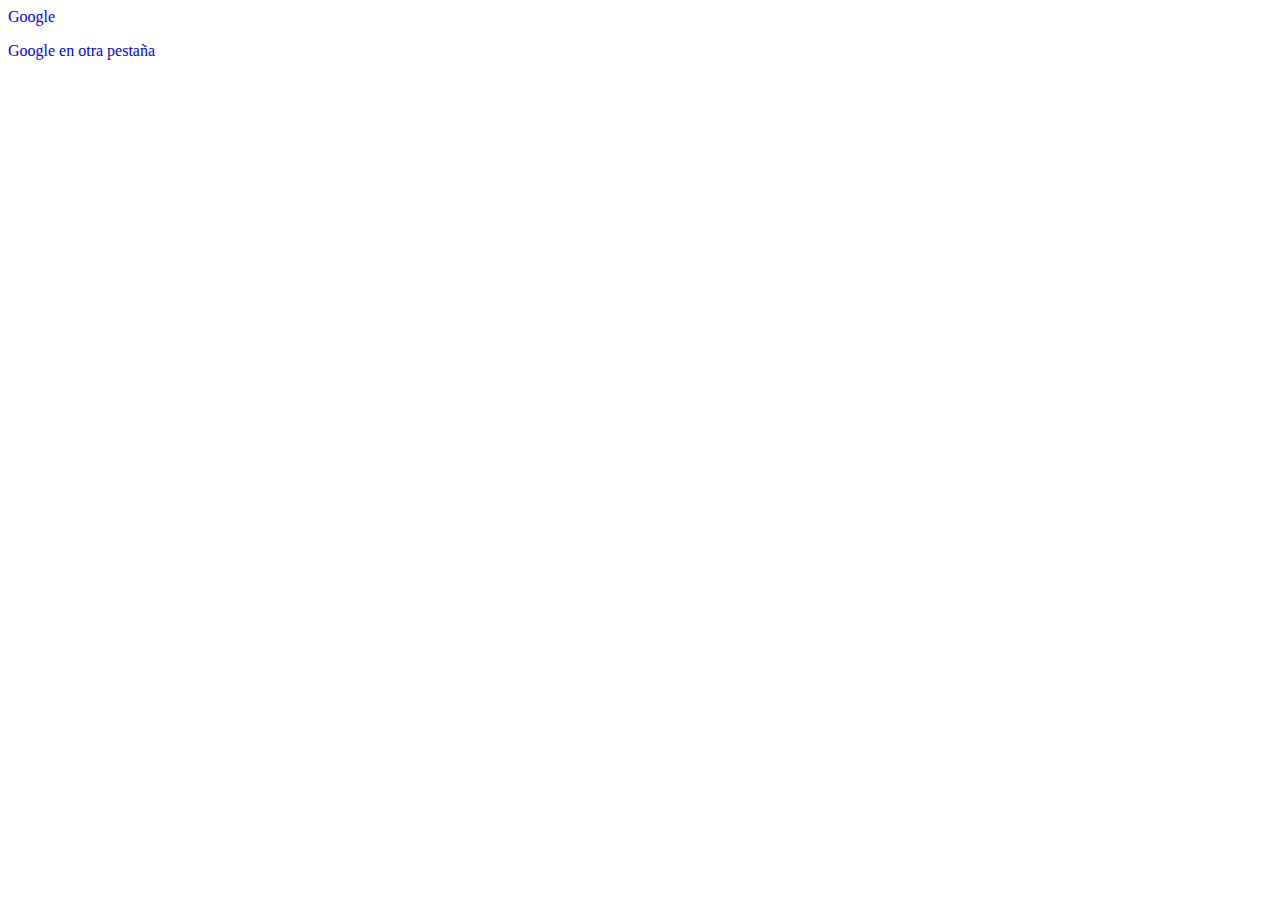
<file: Tarea 2/evaluacion/index.html>
<html>
    <head>
        <meta charset="utf-8">
        <title>
        Web con estilo
        
        </title>
        <style type="text/css">
            a {
                text-decoration:none;
            }
            a:hover {
                text-decoration:underline;
                color:orange;
            }
        </style>
    
    </head>
    
    <body>
        <p><a href="http://www.google.com">Google</a></p>
        <p><a href="http://www.google.com" target="_blank">Google en otra pestaña</a>
        </p>

    </body>

</html>
</file>
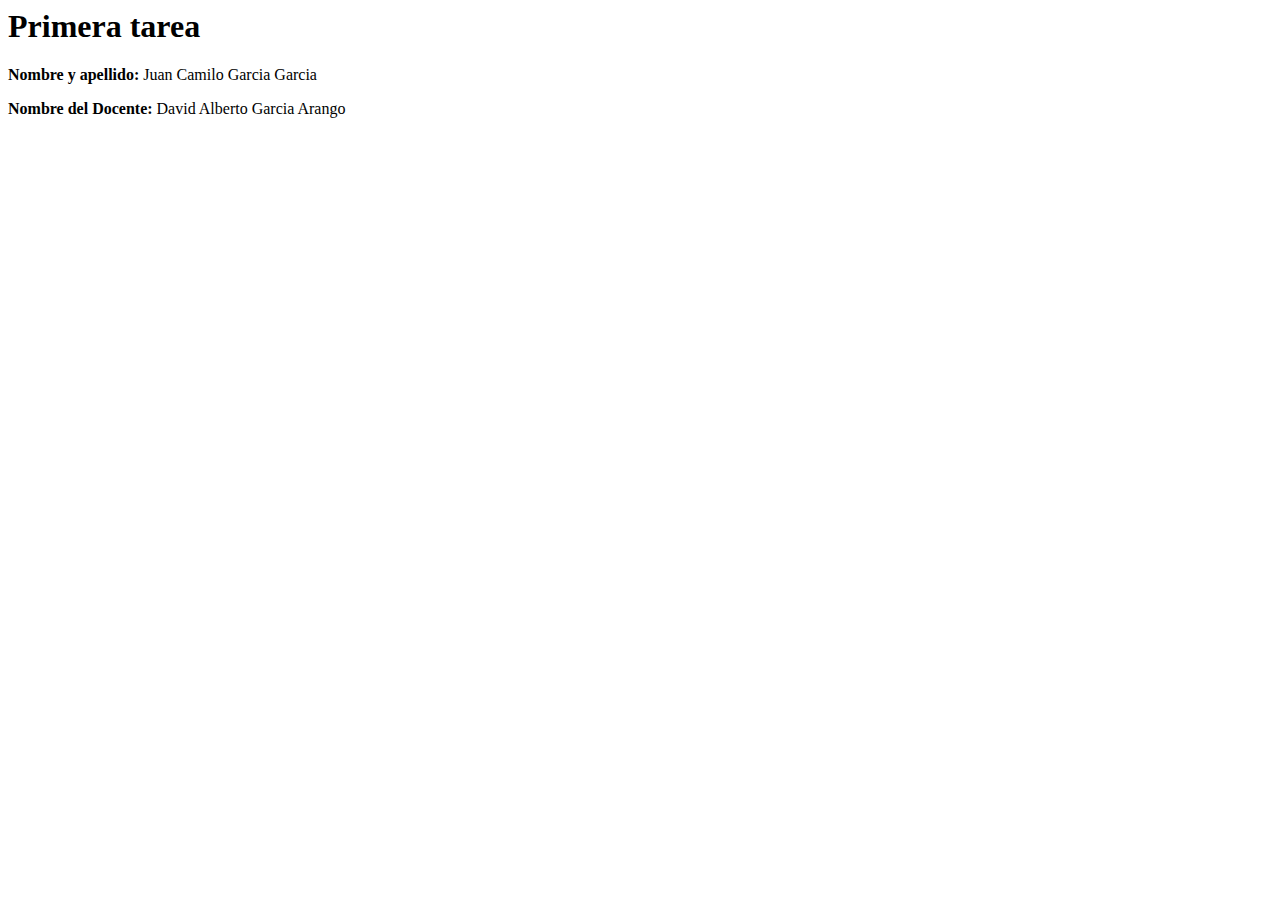
<file: Tarea 2/Punto 1/index.html>
<html>
	<head>
		<meta charset="utf-8">
		<title> Tarea </title>
	</head>
	
	<body>
	<h1> Primera tarea </h1> 
	<p> <b> Nombre y apellido: </b> Juan Camilo Garcia Garcia </p>
	<p> <b> Nombre del Docente: </b> David Alberto Garcia Arango </p>	
	

	
	</body>
</html>
</file>
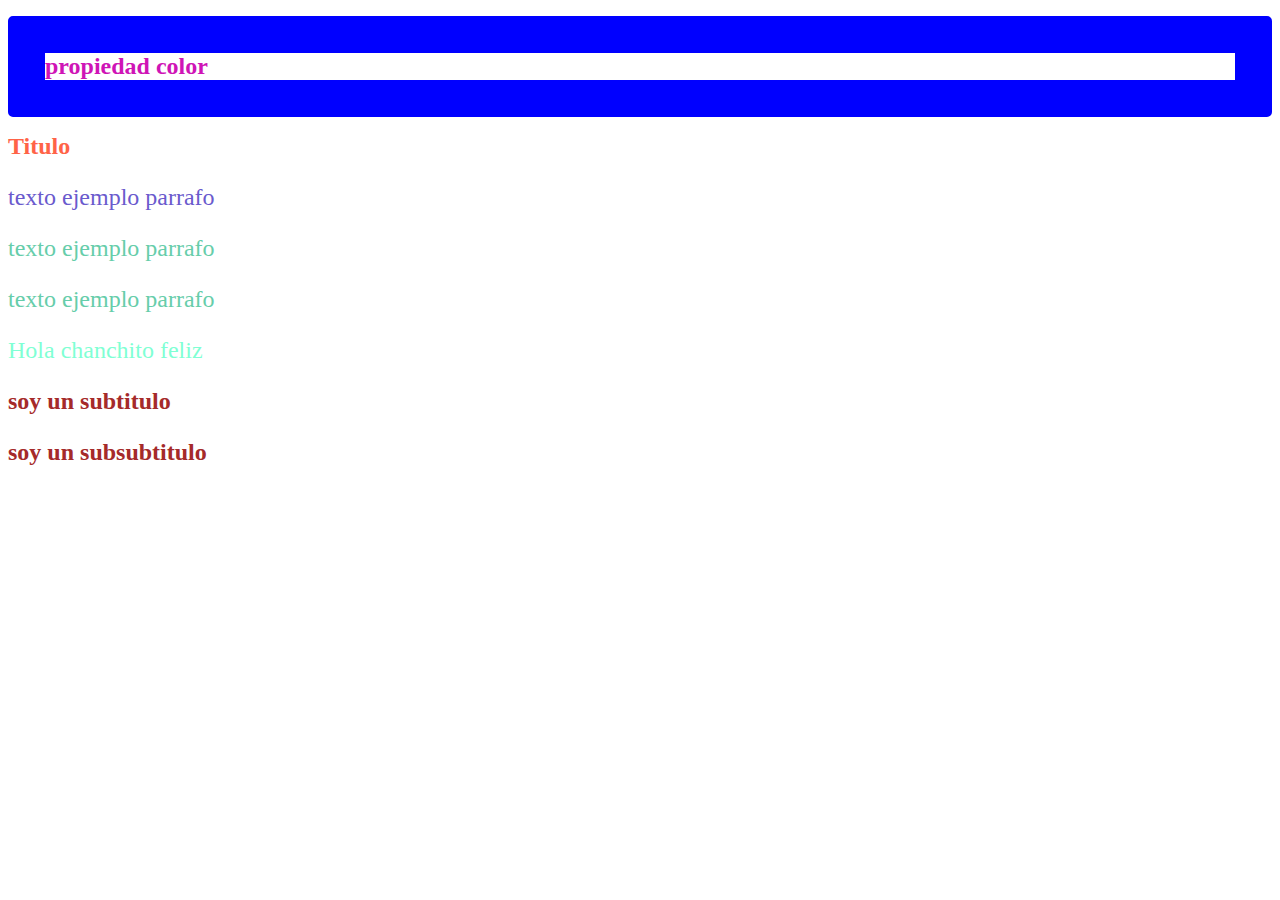
<file: Tarea 2/HtmlyCSS/css/index.html>
<!DOCTYPE html>
<html >
<head>
    
    <title>Document</title>
    <link rel="stylesheet" href="style.css" > 

</head>
<body>
    <h1 class="color">propiedad color </h1>
    <!--El id sirve para orientar al programa CSS en donde aplciar los cambios-->
    <!-- En CSS lo identificamos con el #-->
    <h1 id="titulo">Titulo</h1>
    <!-- En CSS la clase la identificamos con el . (punto)-->
    <p class="texto">texto ejemplo parrafo</p>
    <p class="texto canela">texto ejemplo parrafo</p>
    <!-- para seleccionar varias etiquetas y ponerles el mismo color es asi, p(parrafor).(nombre de la clase o que al menos la contenga)-->
    <p class="canela">texto ejemplo parrafo</p>
    <div>
        <p> Hola chanchito feliz </p>
        <h2> soy un subtitulo</h2>
        <h3> soy un subsubtitulo</h3>
    </div>
</body>
</html>
</file>
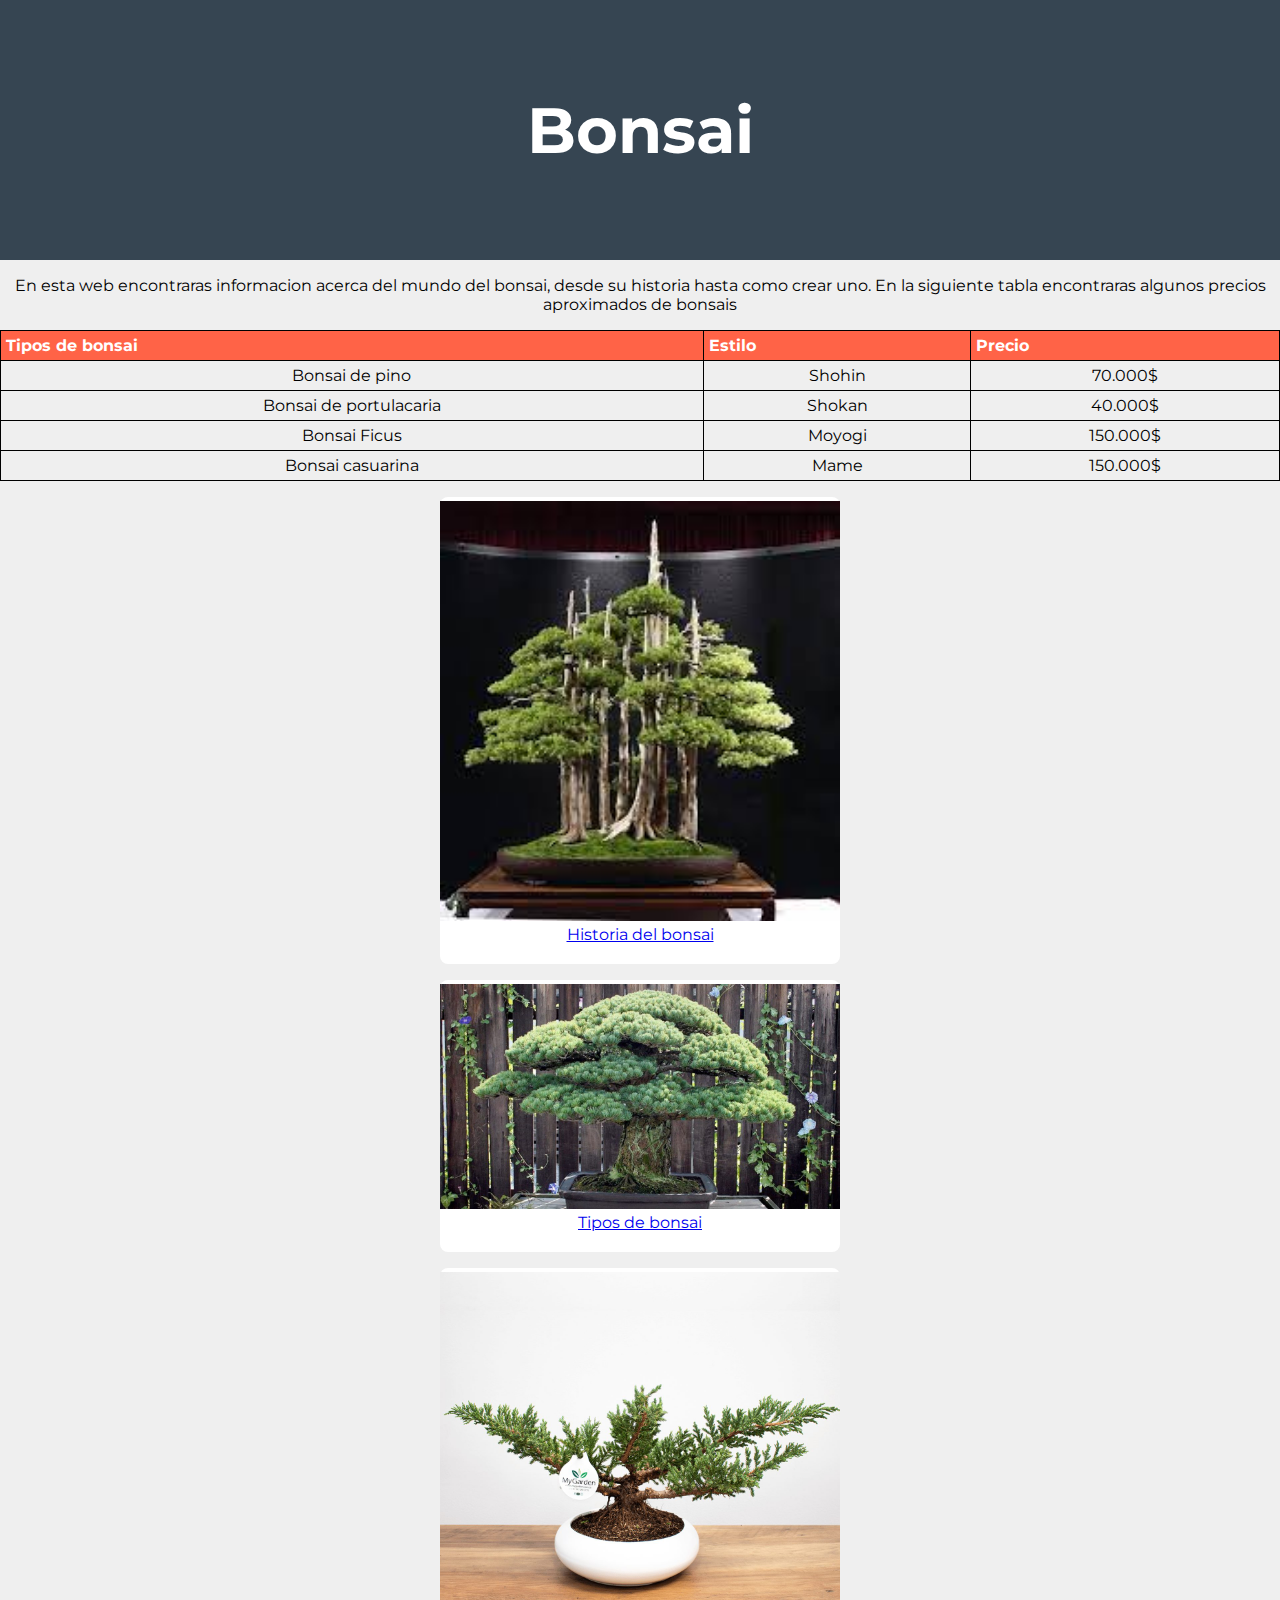
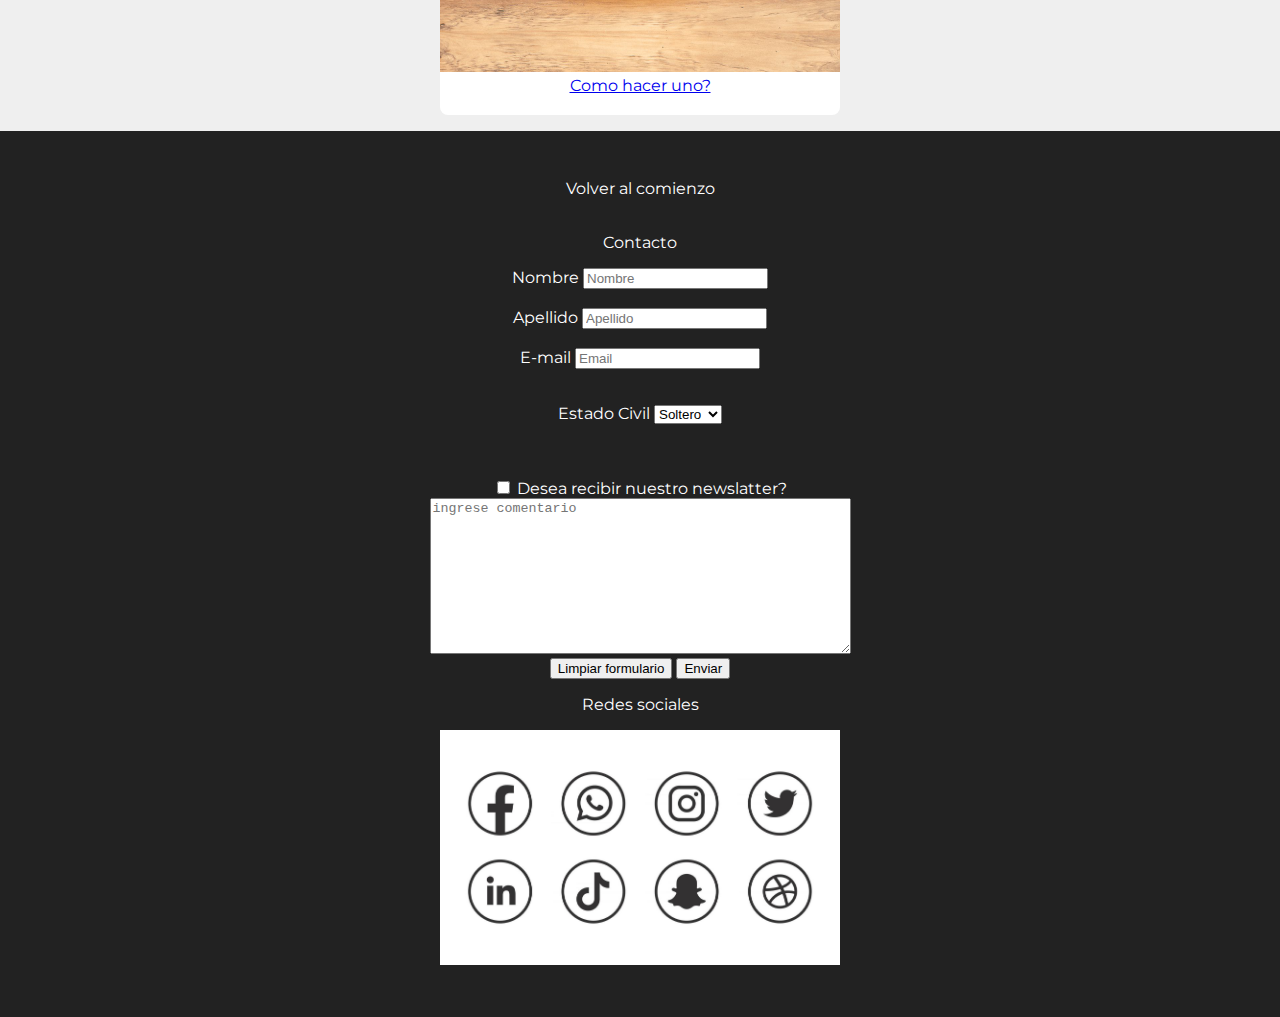
<file: Tarea 2/HtmlyCSS/Bonsai.html>
<!DOCTYPE html>
<html>
<head>
    
    <title>Pagina Bonsai</title>
    <link rel="preconnect" href="https://fonts.googleapis.com">
    <link rel="preconnect" href="https://fonts.gstatic.com" crossorigin>
    <link href="https://fonts.googleapis.com/css2?family=Montserrat:wght@400;700&display=swap" rel="stylesheet">
    <link rel="stylesheet" href="Bonsai2.css" > 
    
</head>
<body id="fondo" style="text-align: center;">
    <header>
        <div id="titulo">        
        <h1>Bonsai</h1>            
        </div>
    </header>
    <body>
        <p style="text-align: center;"> En esta web encontraras informacion acerca del mundo del bonsai, desde su historia hasta como crear uno. En la siguiente tabla encontraras algunos precios aproximados de bonsais </p>
            <table>
            <thead>
                <tr>
                    <th>Tipos de bonsai</th><th>Estilo</th><th>Precio</th>
                </tr>
            </thead>
           <tbody>
            <tr>
                <td>Bonsai de pino</td><td>Shohin</td><td>70.000$</td>
            </tr>
            <tr>
                <td>Bonsai de portulacaria</td><td>Shokan</td><td>40.000$</td>
            </tr>
            <tr>
                <td>Bonsai Ficus</td><td>Moyogi</td><td>150.000$</td>
            </tr>
            <tr>
                <td>Bonsai casuarina</td><td>Mame</td><td>150.000$</td>
            </tr>
           </tbody>
           </table>
    <section class='tablita'>
        <article>
            <img src="img1/bonsai.jpg" width="400"/>
            <br>
            <a href="Historia.html"> Historia del bonsai </a>
            <p> </p>

        </article>
        <article>
            <img src="img1/b⁪s.jpg" width="400"/>
            <br>
            <a href="Tipos.html">Tipos de bonsai</a>
            <p> </p>

        </article>
        <article>
            
            <img src="img1/a.jpg" width="400"/>
            <br>
            <a href="Comohacer.html">Como hacer uno?</a>
            <p> </p>

        </article>
    </section>
    <footer>
        
        <a href="#titulo">Volver al comienzo</a>
        <p> </p>
        <br>
    <section></section>
        <a href="mailto:kmilo8433@gmail.com">Contacto</a>
        <p> </p>
        <form action="/formulario" method="POST"></form>
        <label for="nombre">Nombre</label>
        <input type="text" id="nombre" name="nombre" placeholder="Nombre"/>
        <br><br>
        <label for="apellido">Apellido</label>
        <input type="text" id="apellido" name="apellido" placeholder="Apellido"/>
        <br><br>
        <label for="email">E-mail</label>
        <input type="text" id="email" name="email" placeholder="Email"/>
        <br><br>
        <p>Estado Civil
        <select name="" id="">
            <option value="Soltero">Soltero</option>
            <option value="Casado">Casado</option>
        </select>
    </p>
        <br><br>

        <section>
            <input type="checkbox" name="newslatter"> Desea recibir nuestro newslatter?

        </section>


        <textarea cols="50" rows="10" id="comentario" placeholder="ingrese comentario" name="comentario"></textarea>
        <br>
        <button type="reset">Limpiar formulario</button>
        <button type="submit">Enviar</button>
        </form>
        <p>Redes sociales</p>
        <p> </p>
        <img src="img1/asdasdf.jpg" width="400"/>
    </footer>

</body>

</html>
</file>
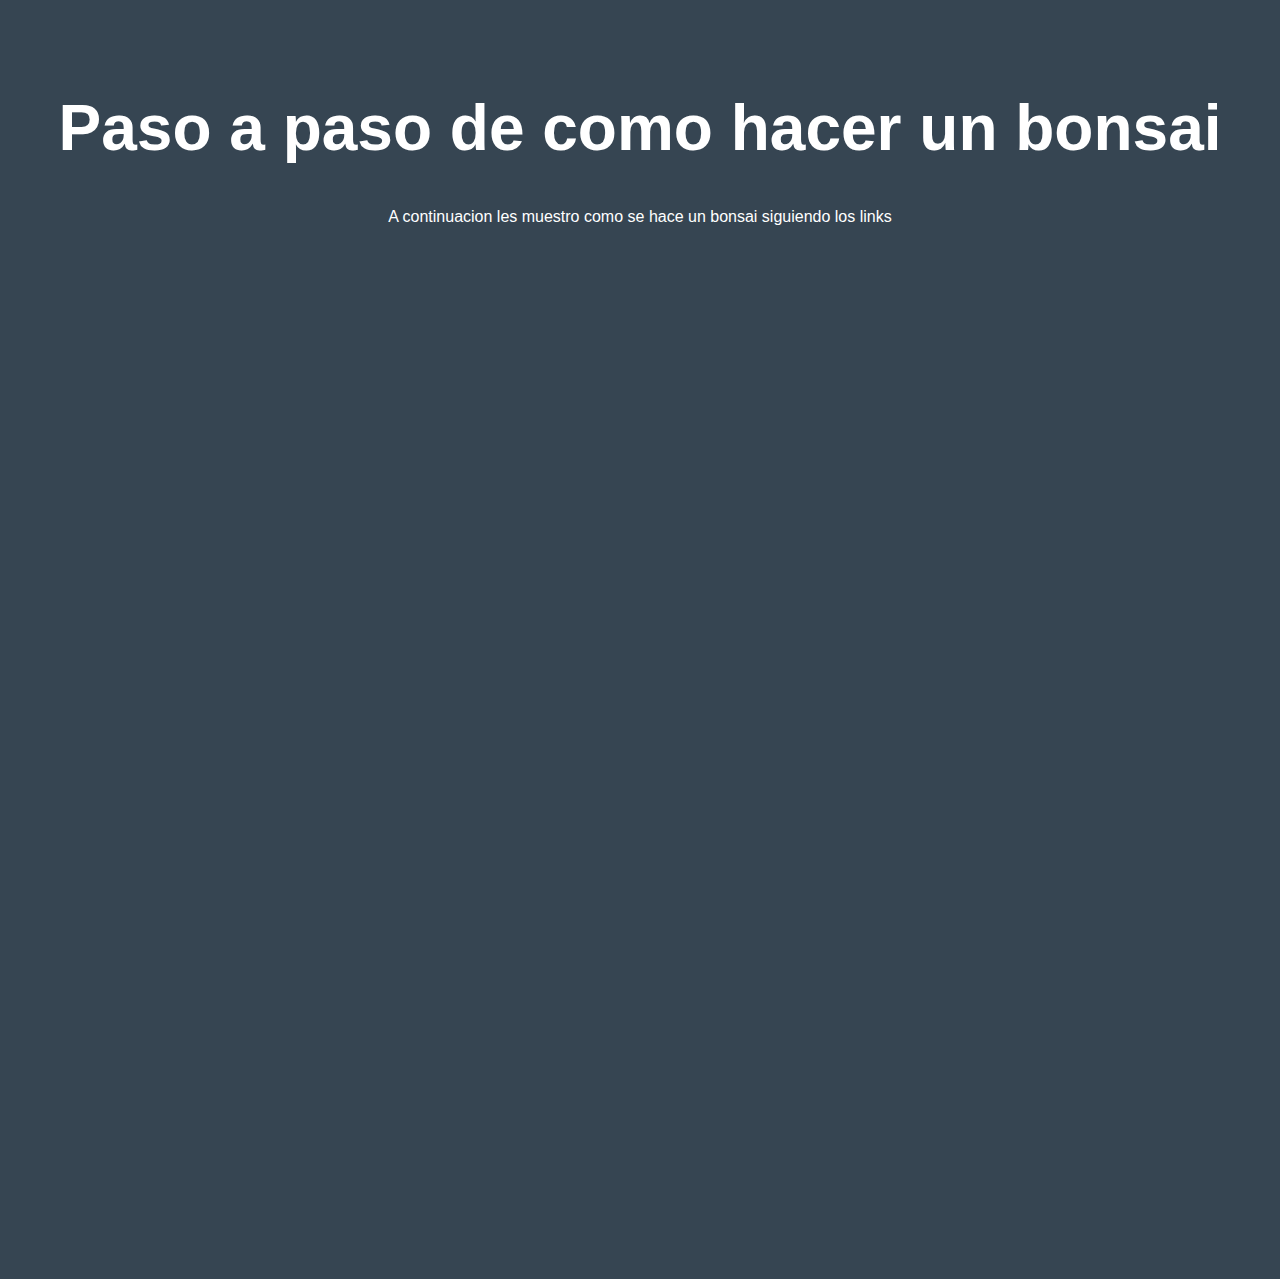
<file: Tarea 2/HtmlyCSS/Comohacer.html>
<!DOCTYPE html>

<head>
   
    <title>Como hacer un bonsai?</title>
    <link rel="stylesheet" href="Bonsai2.css" >
</head>
<body id="fondo" style="text-align: center;">
    <Header>
        <h1 style="text-align: center;">Paso a paso de como hacer un bonsai</h1>
        <p>A continuacion les muestro como se hace un bonsai siguiendo los links</p>
        <iframe width="560" height="315" src="https://www.youtube.com/embed/htiN1RbCuOs" title="YouTube video player" frameborder="0" allow="accelerometer; autoplay; clipboard-write; encrypted-media; gyroscope; picture-in-picture" allowfullscreen></iframe>
        <P> </P>
        <iframe width="560" height="315" src="https://www.youtube.com/embed/9RzYS7wZHxE" title="YouTube video player" frameborder="0" allow="accelerometer; autoplay; clipboard-write; encrypted-media; gyroscope; picture-in-picture" allowfullscreen></iframe>
        <P> </P>
        <iframe width="560" height="315" src="https://www.youtube.com/embed/BuMcm9HZJW4" title="YouTube video player" frameborder="0" allow="accelerometer; autoplay; clipboard-write; encrypted-media; gyroscope; picture-in-picture" allowfullscreen></iframe>
    </Header>
</body>
</html>
</file>
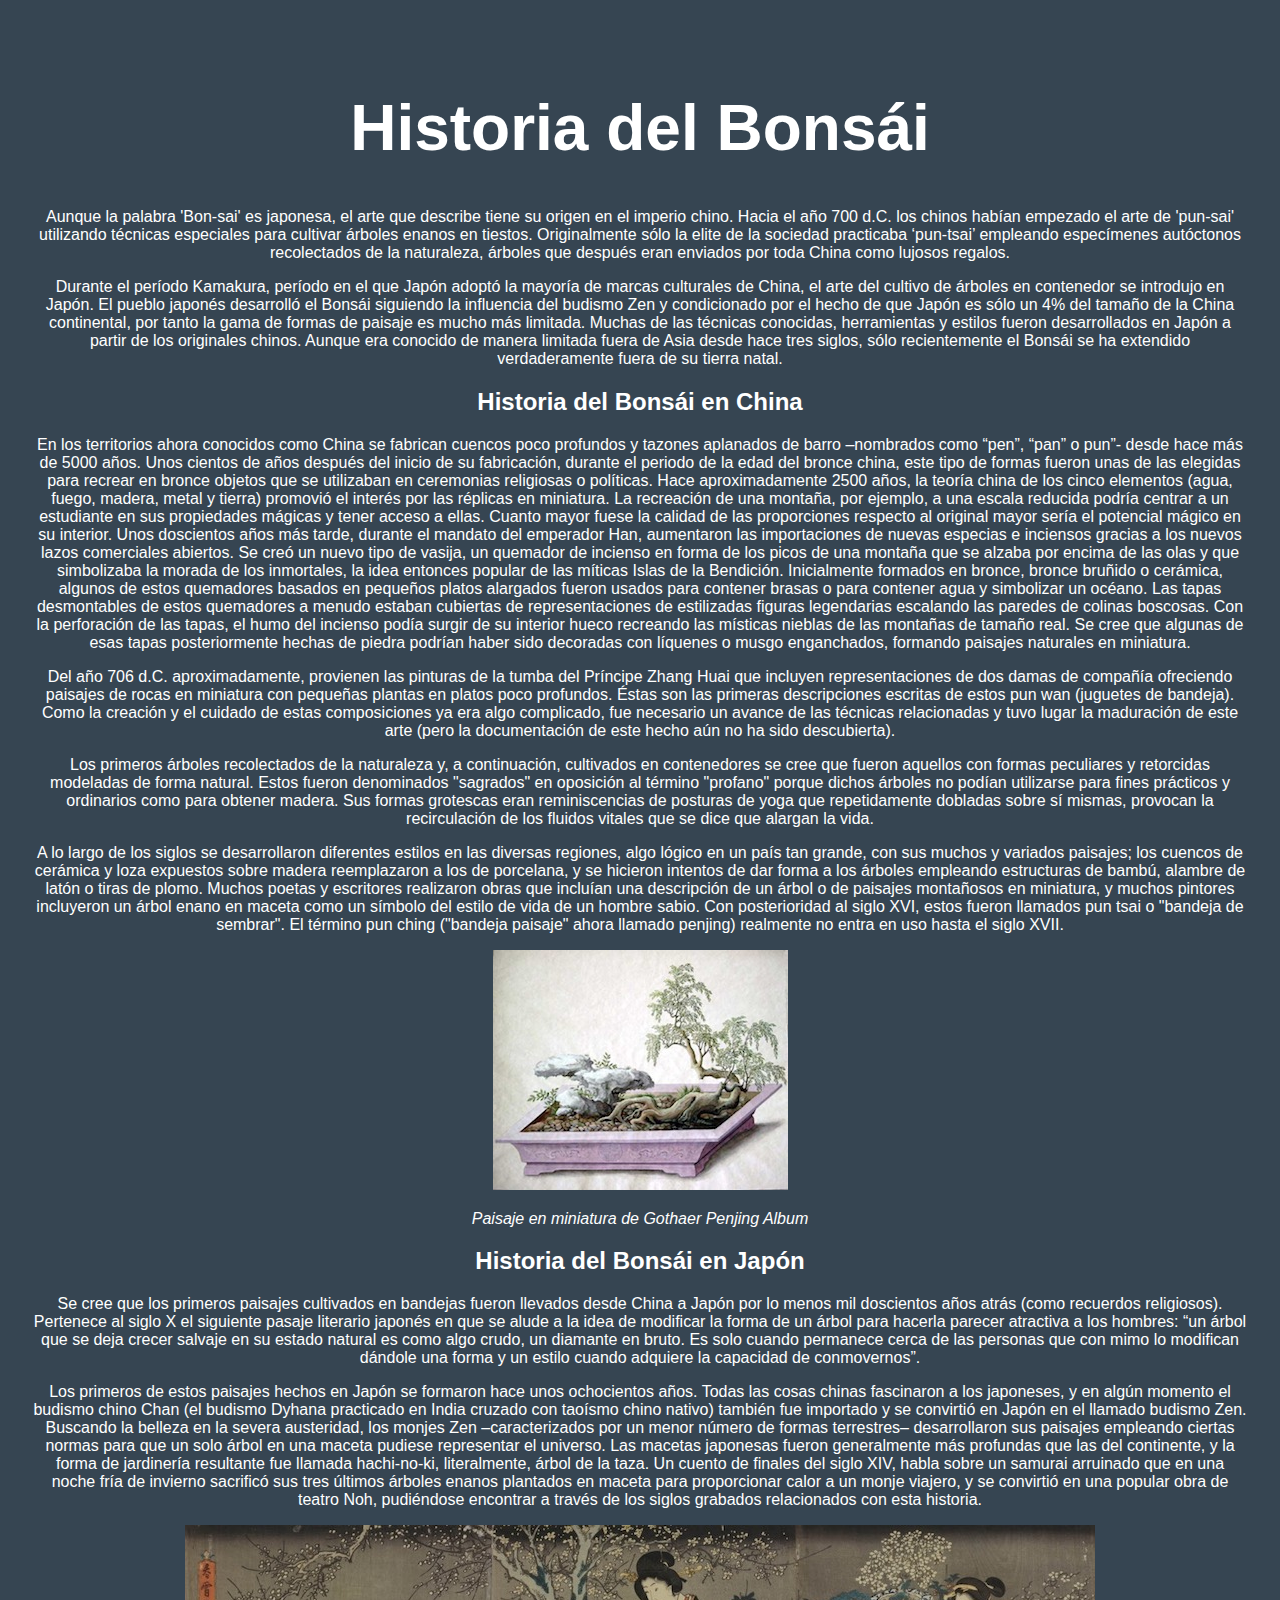
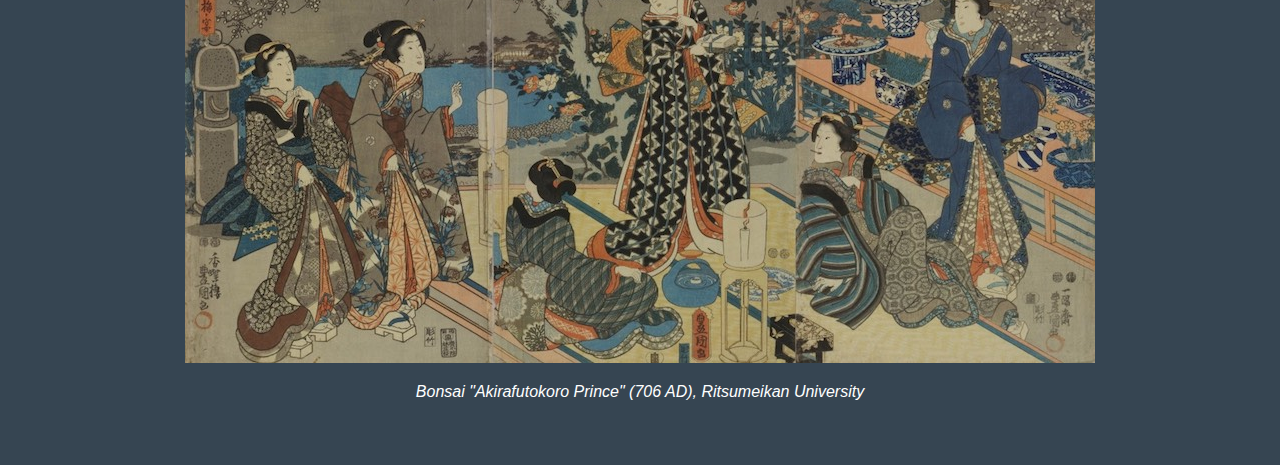
<file: Tarea 2/HtmlyCSS/Historia.html>
<!DOCTYPE html>

<head>
    
    <title>Historia</title>
    <link rel="stylesheet" href="Bonsai2.css" >
</head>
<body id="fondo" style="text-align: center;">
    <header>
        <h1 style="text-align: center;">Historia del Bonsái</h1>
        <p>Aunque la palabra 'Bon-sai' es japonesa, el arte que describe tiene su origen en el imperio chino. Hacia el año 700 d.C. los chinos habían empezado el arte de 'pun-sai' utilizando técnicas especiales para cultivar árboles enanos en tiestos. Originalmente sólo la elite de la sociedad practicaba ‘pun-tsai’ empleando especímenes autóctonos recolectados de la naturaleza, árboles que después eran enviados por toda China como lujosos regalos.</p>
<p>Durante el período Kamakura, período en el que Japón adoptó la mayoría de marcas culturales de China, el arte del cultivo de árboles en contenedor se introdujo en Japón. El pueblo japonés desarrolló el Bonsái siguiendo la influencia del budismo Zen y condicionado por el hecho de que Japón es sólo un 4% del tamaño de la China continental, por tanto la gama de formas de paisaje es mucho más limitada. Muchas de las técnicas conocidas, herramientas y estilos fueron desarrollados en Japón a partir de los originales chinos. Aunque era conocido de manera limitada fuera de Asia desde hace tres siglos, sólo recientemente el Bonsái se ha extendido verdaderamente fuera de su tierra natal.</p>

<h2 style="text-align: center;">Historia del Bonsái en China</h2>
<p>En los territorios ahora conocidos como China se fabrican cuencos poco profundos y tazones aplanados de barro –nombrados como “pen”, “pan” o pun”- desde hace más de 5000 años. Unos cientos de años después del inicio de su fabricación, durante el periodo de la edad del bronce china, este tipo de formas fueron unas de las elegidas para recrear en bronce objetos que se utilizaban en ceremonias religiosas o políticas. Hace aproximadamente 2500 años, la teoría china de los cinco elementos (agua, fuego, madera, metal y tierra) promovió el interés por las réplicas en miniatura. La recreación de una montaña, por ejemplo, a una escala reducida podría centrar a un estudiante en sus propiedades mágicas y tener acceso a ellas. Cuanto mayor fuese la calidad de las proporciones respecto al original mayor sería el potencial mágico en su interior. Unos doscientos años más tarde, durante el mandato del emperador Han, aumentaron las importaciones de nuevas especias e inciensos gracias a los nuevos lazos comerciales abiertos. Se creó un nuevo tipo de vasija, un quemador de incienso en forma de los picos de una montaña que se alzaba por encima de las olas y que simbolizaba la morada de los inmortales, la idea entonces popular de las míticas Islas de la Bendición. Inicialmente formados en bronce, bronce bruñido o cerámica, algunos de estos quemadores basados en pequeños platos alargados fueron usados para contener brasas o para contener agua y simbolizar un océano. Las tapas desmontables de estos quemadores a menudo estaban cubiertas de representaciones de estilizadas figuras legendarias escalando las paredes de colinas boscosas. Con la perforación de las tapas, el humo del incienso podía surgir de su interior hueco recreando las místicas nieblas de las montañas de tamaño real. Se cree que algunas de esas tapas posteriormente hechas de piedra podrían haber sido decoradas con líquenes o musgo enganchados, formando paisajes naturales en miniatura.</p>
<p>Del año 706 d.C. aproximadamente, provienen las pinturas de la tumba del Príncipe Zhang Huai que incluyen representaciones de dos damas de compañía ofreciendo paisajes de rocas en miniatura con pequeñas plantas en platos poco profundos. Éstas son las primeras descripciones escritas de estos pun wan (juguetes de bandeja). Como la creación y el cuidado de estas composiciones ya era algo complicado, fue necesario un avance de las técnicas relacionadas y tuvo lugar la maduración de este arte (pero la documentación de este hecho aún no ha sido descubierta).</p>
<p>Los primeros árboles recolectados de la naturaleza y, a continuación, cultivados en contenedores se cree que fueron aquellos con formas peculiares y retorcidas modeladas de forma natural. Estos fueron denominados "sagrados" en oposición al término "profano" porque dichos árboles no podían utilizarse para fines prácticos y ordinarios como para obtener madera. Sus formas grotescas eran reminiscencias de posturas de yoga que repetidamente dobladas sobre sí mismas, provocan la recirculación de los fluidos vitales que se dice que alargan la vida.</p>
<p>A lo largo de los siglos se desarrollaron diferentes estilos en las diversas regiones, algo lógico en un país tan grande, con sus muchos y variados paisajes; los cuencos de cerámica y loza expuestos sobre madera reemplazaron a los de porcelana, y se hicieron intentos de dar forma a los árboles empleando estructuras de bambú, alambre de latón o tiras de plomo. Muchos poetas y escritores realizaron obras que incluían una descripción de un árbol o de paisajes montañosos en miniatura, y muchos pintores incluyeron un árbol enano en maceta como un símbolo del estilo de vida de un hombre sabio. Con posterioridad al siglo XVI, estos fueron llamados pun tsai o "bandeja de sembrar". El término pun ching ("bandeja paisaje" ahora llamado penjing) realmente no entra en uso hasta el siglo XVII.</p>
<p> </p>
<p><img src="img1/ForumDePicture.jpg" width="295" height="240" /></p>
<p><em>Paisaje en miniatura de Gothaer Penjing Album</em></p>
<p> </p>

<h2 style="text-align: center;">Historia del Bonsái en Japón</h2>
<p>Se cree que los primeros paisajes cultivados en bandejas fueron llevados desde China a Japón por lo menos mil doscientos años atrás (como recuerdos religiosos). Pertenece al siglo X el siguiente pasaje literario japonés en que se alude a la idea de modificar la forma de un árbol para hacerla parecer atractiva a los hombres: “un árbol que se deja crecer salvaje en su estado natural es como algo crudo, un diamante en bruto. Es solo cuando permanece cerca de las personas que con mimo lo modifican dándole una forma y un estilo cuando adquiere la capacidad de conmovernos”. </p>
<p>Los primeros de estos paisajes hechos en Japón se formaron hace unos ochocientos años. Todas las cosas chinas fascinaron a los japoneses, y en algún momento el budismo chino Chan (el budismo Dyhana practicado en India cruzado con taoísmo chino nativo) también fue importado y se convirtió en Japón en el llamado budismo Zen. Buscando la belleza en la severa austeridad, los monjes Zen –caracterizados por un menor número de formas terrestres– desarrollaron sus paisajes empleando ciertas normas para que un solo árbol en una maceta pudiese representar el universo. Las macetas japonesas fueron generalmente más profundas que las del continente, y la forma de jardinería resultante fue llamada hachi-no-ki, literalmente, árbol de la taza. Un cuento de finales del siglo XIV, habla sobre un samurai arruinado que en una noche fría de invierno sacrificó sus tres últimos árboles enanos plantados en maceta para proporcionar calor a un monje viajero, y se convirtió en una popular obra de teatro Noh, pudiéndose encontrar a través de los siglos grabados relacionados con esta historia.</p>
<p> </p>
<p><img src="img1/what-is-bonsai-01.jpg" width="910" height="438" /></p>
<p><em>Bonsai "Akirafutokoro Prince" (706 AD), Ritsumeikan University</em></p>
<p> </p>
</header>
</body>
</html>
</file>
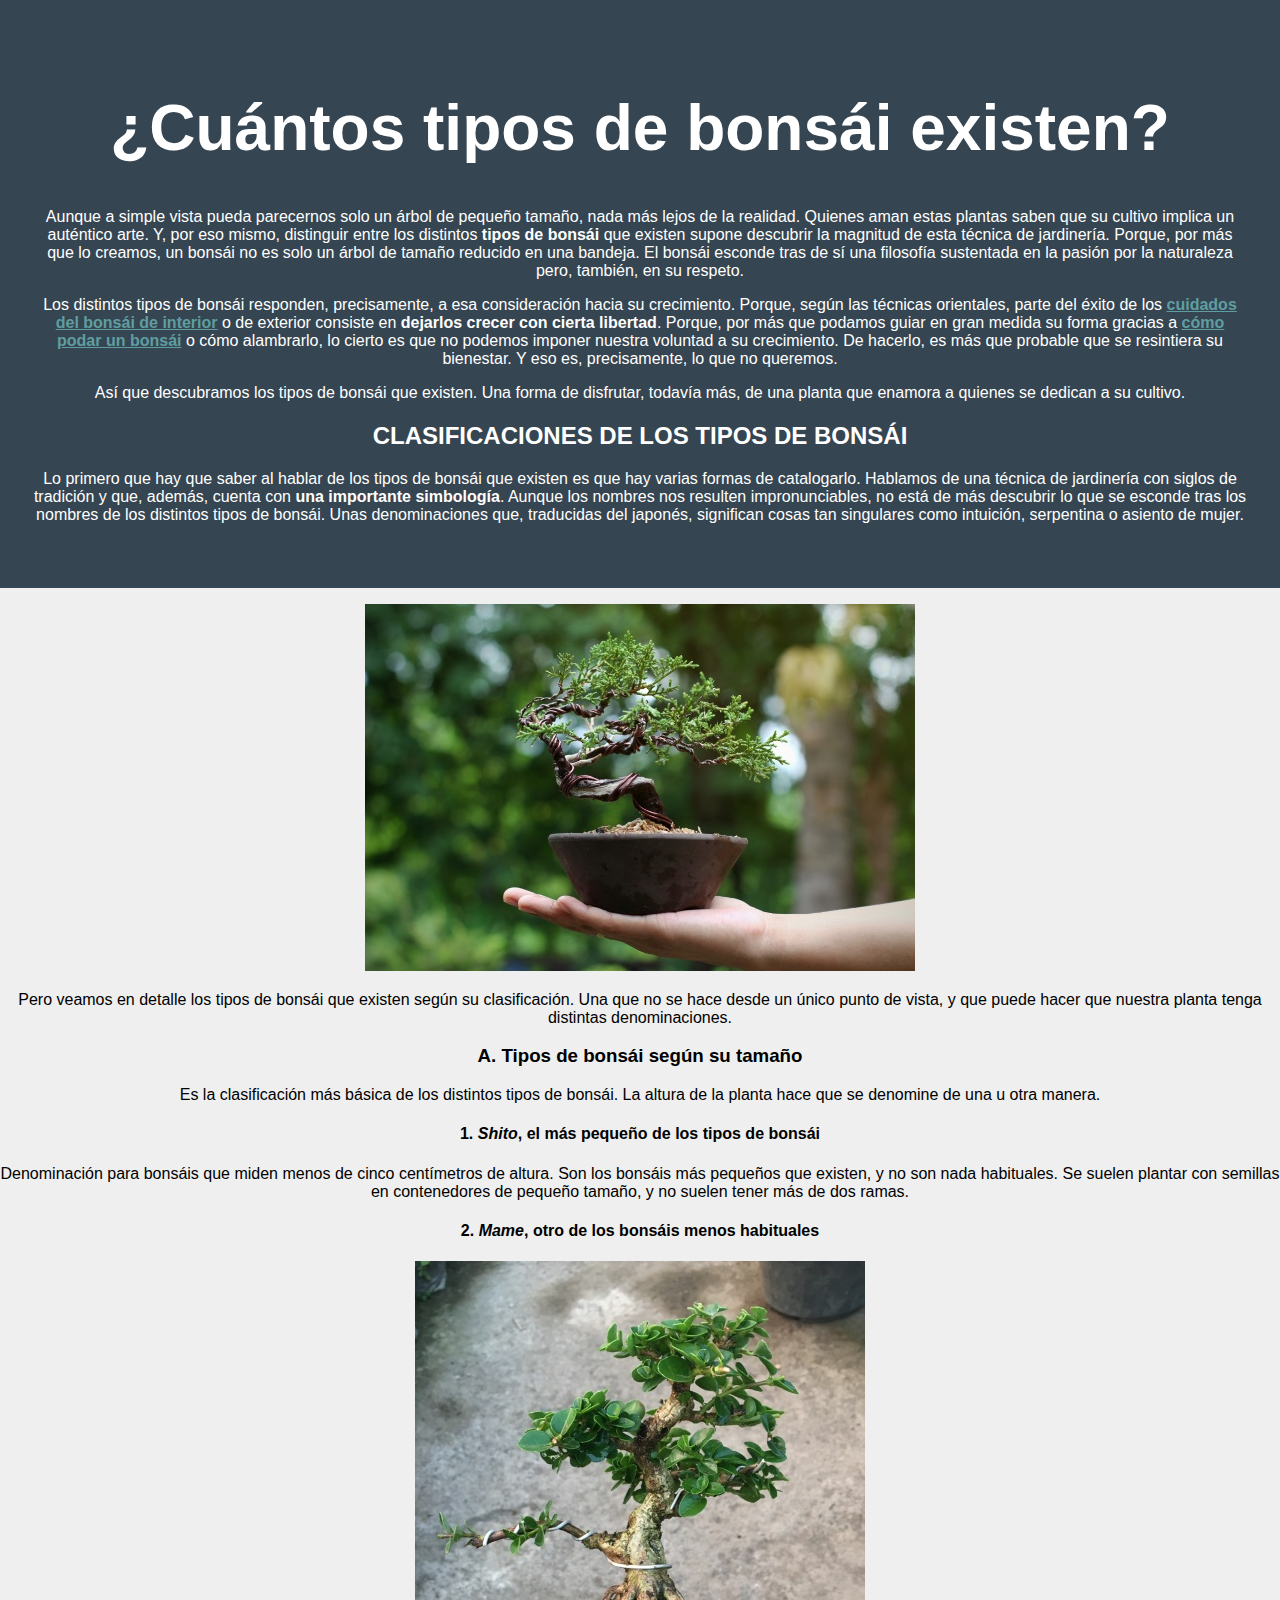
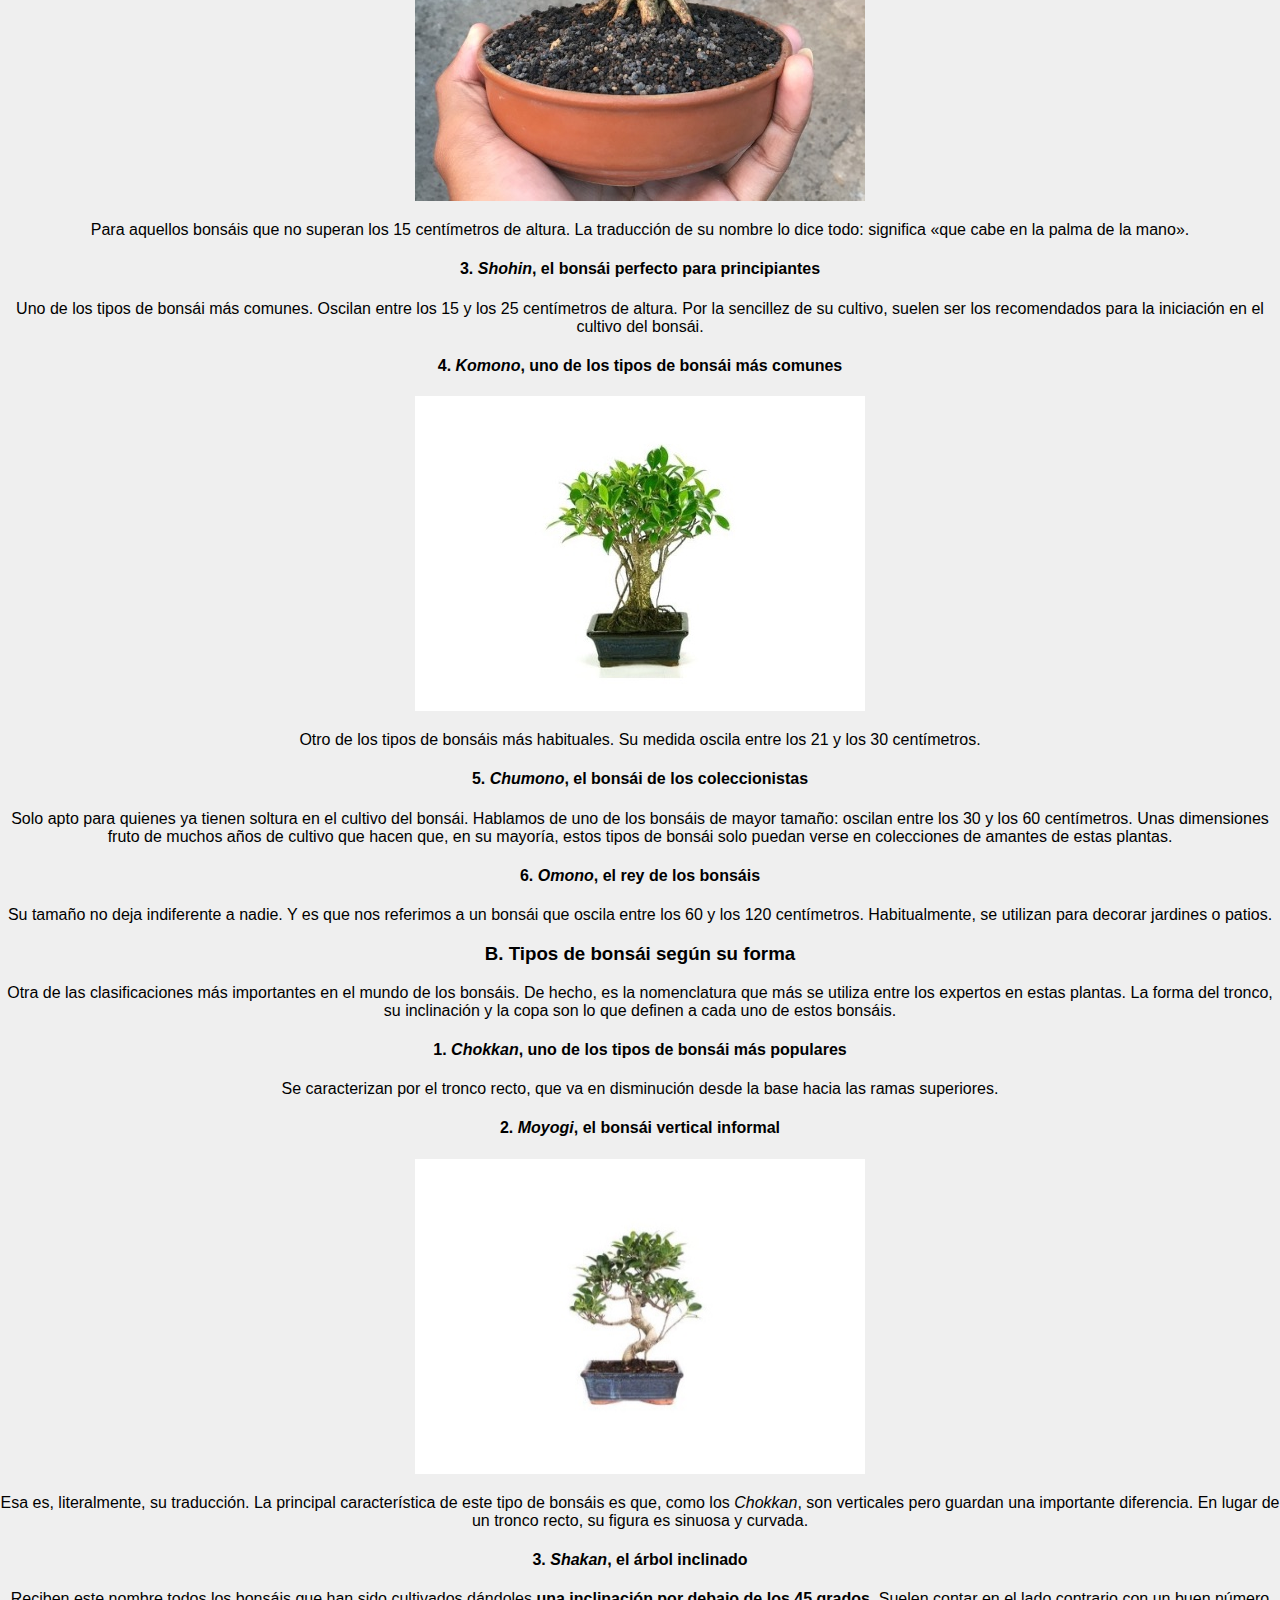
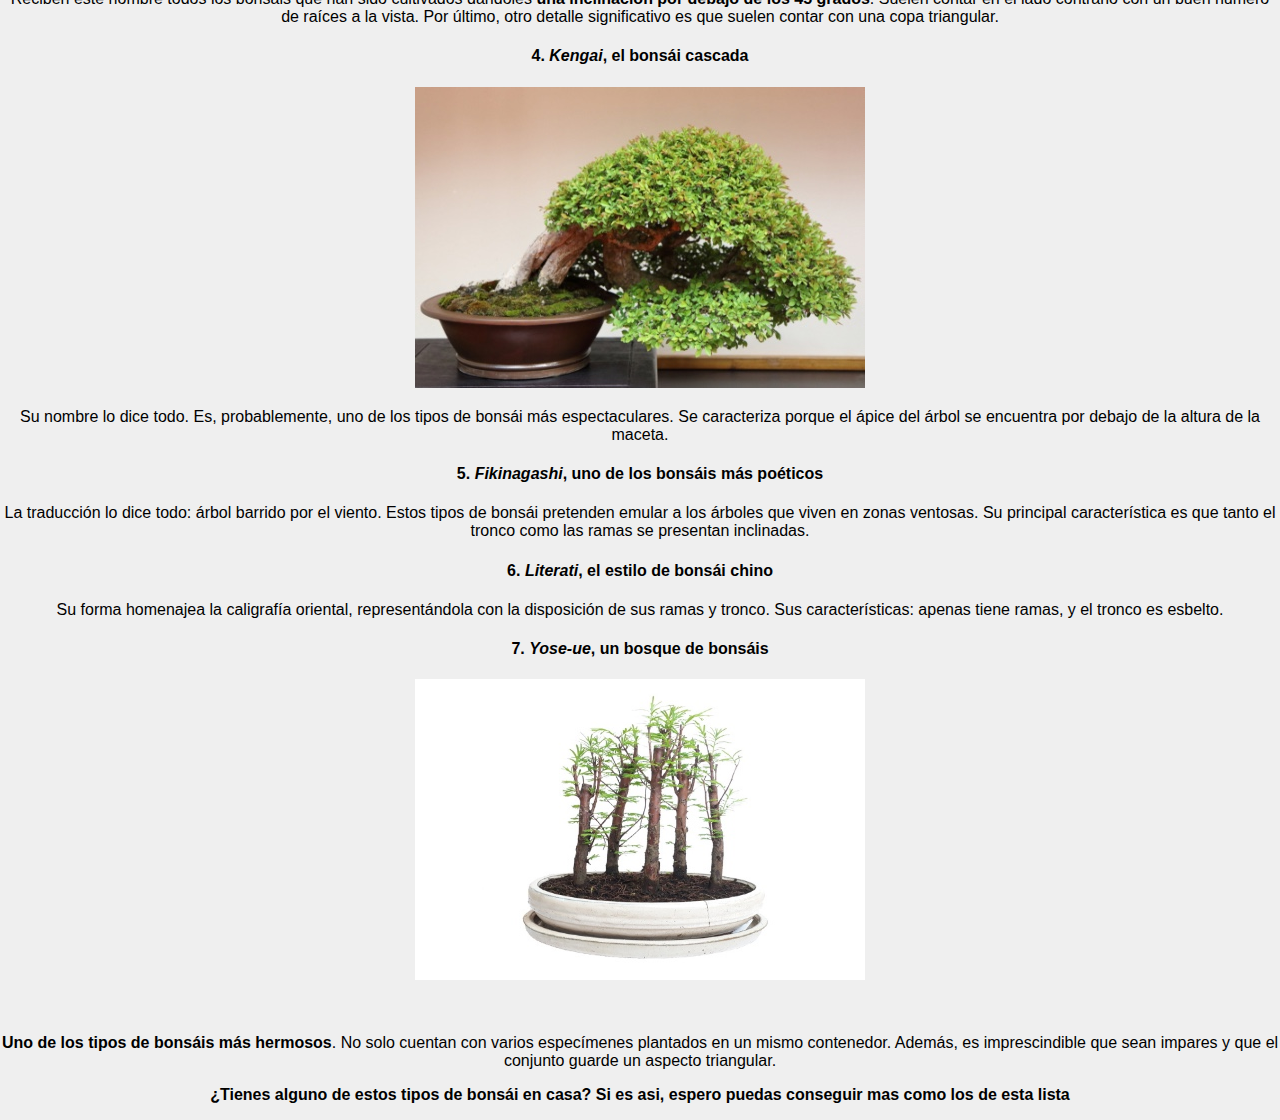
<file: Tarea 2/HtmlyCSS/Tipos.html>
<!DOCTYPE html>
<html lang="en">
<head>
        <title>Tipos</title>
        <link rel="stylesheet" href="Bonsai2.css" >
</head>
<body id="fondo" style="text-align: center;">
    <header>
<h1 style="text-align: center;">¿Cuántos tipos de bonsái existen?</h1>
<p >Aunque a simple vista pueda parecernos solo un árbol de pequeño tamaño, nada más lejos de la realidad. Quienes aman estas plantas saben que su cultivo implica un auténtico arte. Y, por eso mismo, distinguir entre los distintos <strong>tipos de bonsái</strong> que existen supone descubrir la magnitud de esta técnica de jardinería. Porque, por más que lo creamos, un bonsái no es solo un árbol de tamaño reducido en una bandeja. El bonsái esconde tras de sí una filosofía sustentada en la pasión por la naturaleza pero, también, en su respeto.</p>
<p>Los distintos tipos de bonsái responden, precisamente, a esa consideración hacia su crecimiento. Porque, según las técnicas orientales, parte del éxito de los <a href="https://verdecora.es/blog/5-cuidados-bonsai-interior" ><strong>cuidados del bonsái de interior</strong></a> o de exterior consiste en <strong>dejarlos crecer con cierta libertad</strong>. Porque, por más que podamos guiar en gran medida su forma gracias a <a href="https://verdecora.es/blog/como-podar-bonsai" ><strong>cómo podar un bonsái</strong></a> o cómo alambrarlo, lo cierto es que no podemos imponer nuestra voluntad a su crecimiento. De hacerlo, es más que probable que se resintiera su bienestar. Y eso es, precisamente, lo que no queremos.</p>
<p>Así que descubramos los tipos de bonsái que existen. Una forma de disfrutar, todavía más, de una planta que enamora a quienes se dedican a su cultivo.</p>
<p> </p>
<h2 style="text-align: center;">CLASIFICACIONES DE LOS TIPOS DE BONSÁI</h2>
<p>Lo primero que hay que saber al hablar de los tipos de bonsái que existen es que hay varias formas de catalogarlo. Hablamos de una técnica de jardinería con siglos de tradición y que, además, cuenta con <strong>una importante simbología</strong>. Aunque los nombres nos resulten impronunciables, no está de más descubrir lo que se esconde tras los nombres de los distintos tipos de bonsái. Unas denominaciones que, traducidas del japonés, significan cosas tan singulares como intuición, serpentina o asiento de mujer.</p>
    </header>
    <p><img src="img1/tipos-bonsai-clasificaciones.jpg" width="550" height="367" /></p>
    <p> </p>
    <p>Pero veamos en detalle los tipos de bonsái que existen según su clasificación. Una que no se hace desde un único punto de vista, y que puede hacer que nuestra planta tenga distintas denominaciones.</p>
    <h3>A. Tipos de bonsái según su tamaño</h3>
    <p>Es la clasificación más básica de los distintos tipos de bonsái. La altura de la planta hace que se denomine de una u otra manera.</p>
    <h4>1. <em>Shito</em>, el más pequeño de los tipos de bonsái</h4>
    <p>Denominación para bonsáis que miden menos de cinco centímetros de altura. Son los bonsáis más pequeños que existen, y no son nada habituales. Se suelen plantar con semillas en contenedores de pequeño tamaño, y no suelen tener más de dos ramas.</p>
<h4>2. <em>Mame</em>, otro de los bonsáis menos habituales</h4>
<p><img  src="img1/tipos-bonsai-mame.jpg" width="450" height="540"/></p>  
<p>Para aquellos bonsáis que no superan los 15 centímetros de altura. La traducción de su nombre lo dice todo: significa «que cabe en la palma de la mano».</p>
<h4>3. <em>Shohin</em>, el bonsái perfecto para principiantes</h4>
<p>Uno de los tipos de bonsái más comunes. Oscilan entre los 15 y los 25 centímetros de altura. Por la sencillez de su cultivo, suelen ser los recomendados para la iniciación en el cultivo del bonsái.</p>
<h4>4. <em>Komono</em>, uno de los tipos de bonsái más comunes</h4>
<p><img  src="img1/tipos-bonsai-komono.jpg" width="450" height="315"/></p>
<p> </p>
<p>Otro de los tipos de bonsáis más habituales. Su medida oscila entre los 21 y los 30 centímetros.</p>
<h4>5. <em>Chumono</em>, el bonsái de los coleccionistas</h4>
<p>Solo apto para quienes ya tienen soltura en el cultivo del bonsái. Hablamos de uno de los bonsáis de mayor tamaño: oscilan entre los 30 y los 60 centímetros. Unas dimensiones fruto de muchos años de cultivo que hacen que, en su mayoría, estos tipos de bonsái solo puedan verse en colecciones de amantes de estas plantas.</p>
<h4>6. <em>Omono</em>, el rey de los bonsáis</h4>
<p>Su tamaño no deja indiferente a nadie. Y es que nos referimos a un bonsái que oscila entre los 60 y los 120 centímetros. Habitualmente, se utilizan para decorar jardines o patios.</p>
<h3>B. Tipos de bonsái según su forma</h3>
<p>Otra de las clasificaciones más importantes en el mundo de los bonsáis. De hecho, es la nomenclatura que más se utiliza entre los expertos en estas plantas. La forma del tronco, su inclinación y la copa son lo que definen a cada uno de estos bonsáis.</p>
<h4>1. <em>Chokkan</em>, uno de los tipos de bonsái más populares</h4>
<p>Se caracterizan por el tronco recto, que va en disminución desde la base hacia las ramas superiores.</p>
<h4>2. <em>Moyogi</em>, el bonsái vertical informal</h4>
<p><img  src="img1/tipos-bonsai-moyogi.jpg" width="450" height="315"/></p>
<p> </p>
<p>Esa es, literalmente, su traducción. La principal característica de este tipo de bonsáis es que, como los <em>Chokkan</em>, son verticales pero guardan una importante diferencia. En lugar de un tronco recto, su figura es sinuosa y curvada.</p>
<h4>3. <em>Shakan</em>, el árbol inclinado</h4>
<p>Reciben este nombre todos los bonsáis que han sido cultivados dándoles <strong>una inclinación por debajo de los 45 grados</strong>. Suelen contar en el lado contrario con un buen número de raíces a la vista. Por último, otro detalle significativo es que suelen contar con una copa triangular.</p>
<h4>4. <em>Kengai</em>, el bonsái cascada</h4>
<p><img  src="img1/tipos-bonsai-cascada.jpg" width="450" height="301"/></p>
<p> </p>
<p>Su nombre lo dice todo. Es, probablemente, uno de los tipos de bonsái más espectaculares. Se caracteriza porque el ápice del árbol se encuentra por debajo de la altura de la maceta.</p>
<h4>5. <em>Fikinagashi</em>, uno de los bonsáis más poéticos</h4>
<p>La traducción lo dice todo: árbol barrido por el viento. Estos tipos de bonsái pretenden emular a los árboles que viven en zonas ventosas. Su principal característica es que tanto el tronco como las ramas se presentan inclinadas.</p>
<h4>6. <em>Literati</em>, el estilo de bonsái chino</h4>
<p>Su forma homenajea la caligrafía oriental, representándola con la disposición de sus ramas y tronco. Sus características: apenas tiene ramas, y el tronco es esbelto.</p>
<h4>7. <em>Yose-ue</em>, un bosque de bonsáis</h4>
<p><img  src="img1/bonsai-bosque-secuoyas.jpg" width="450" height="301"/></p>
<p>&nbsp;</p>
<p><strong>Uno de los tipos de bonsáis más hermosos</strong>. No solo cuentan con varios especímenes plantados en un mismo contenedor. Además, es imprescindible que sean impares y que el conjunto guarde un aspecto triangular.</p>
<p style="text-align: center;"><strong>¿Tienes alguno de estos tipos de bonsái en casa? Si es asi, espero puedas conseguir mas como los de esta lista</strong></p>
</body>
</html>
</file>
<file: Tarea 2/HtmlyCSS/css/style.css>
#titulo {
    color: tomato;
}

.texto {
    color: slateblue;
}
p.canela {

    color: mediumaquamarine;


}
div p {
    color: aquamarine;
}

div h2, h3 {
    color: brown;

}
/* Esta opcion sirve para modificar todo el documento pero
solo servira para modificar atributos que antes no se hayan realizado */
*{
    font-size: 24px;
    color: black;    
}
.color{
    color: rgb(207, 20, 182);
}
.color {
    /* border: 5px red outset; */
    /*
    dotted
    dashed
    solid
    double
    groove
    ridge
    inset
    outsed
    none
    hidden    
    */
border-style: solid;
border-color: blue;
border-radius: 5px;
border-width: 1cm;
}
</file>
<file: Tarea 2/HtmlyCSS/Bonsai2.css>
html{
    font-family: 'Montserrat', sans-serif;
}
body{
    margin: 0;
    background-color: #efefef;
}
header {
    background-color: #364552;
    color: white;
    padding: 3rem 2rem
    
}
header h1 {
    font-size: 4rem;
    text-align: center;
}
header a{
    color: cadetblue;
    
}
a:hover{
    color:cadetblue
    
}
    
a:active{
    color:cornsilk
}

.tablita {
    width: 400px;
    margin: 0 auto;
}

table{
    width: 100%;
    border-collapse:collapse;
}

table, th, td {
    border: 1px solid black;
    padding: 5px;

}

th{
    background-color: tomato;
    color: white;
    text-align: left;
}

tr:hover{
    background-color: #aaa;
    cursor: pointer;
}
section article{
    transition: all 0.3s ease;
    background-color: #fff;
    margin: 1rem 0;
    border-radius: 0.5rem;
    padding: 0.25rem 0;
    cursor: pointer;

}
section article:hover{
    box-shadow: 0 0.1rem 0.4rem rgba(0,0,0,3);
}
footer {
    background-color: #222;
    padding: 3rem;
    color: #fff;
}
footer a {
    transition: color 0.3s ease;
    color: #fff;
    text-decoration: none;
}

footer a:hover {
    color: cornflowerblue;
}
</file>
